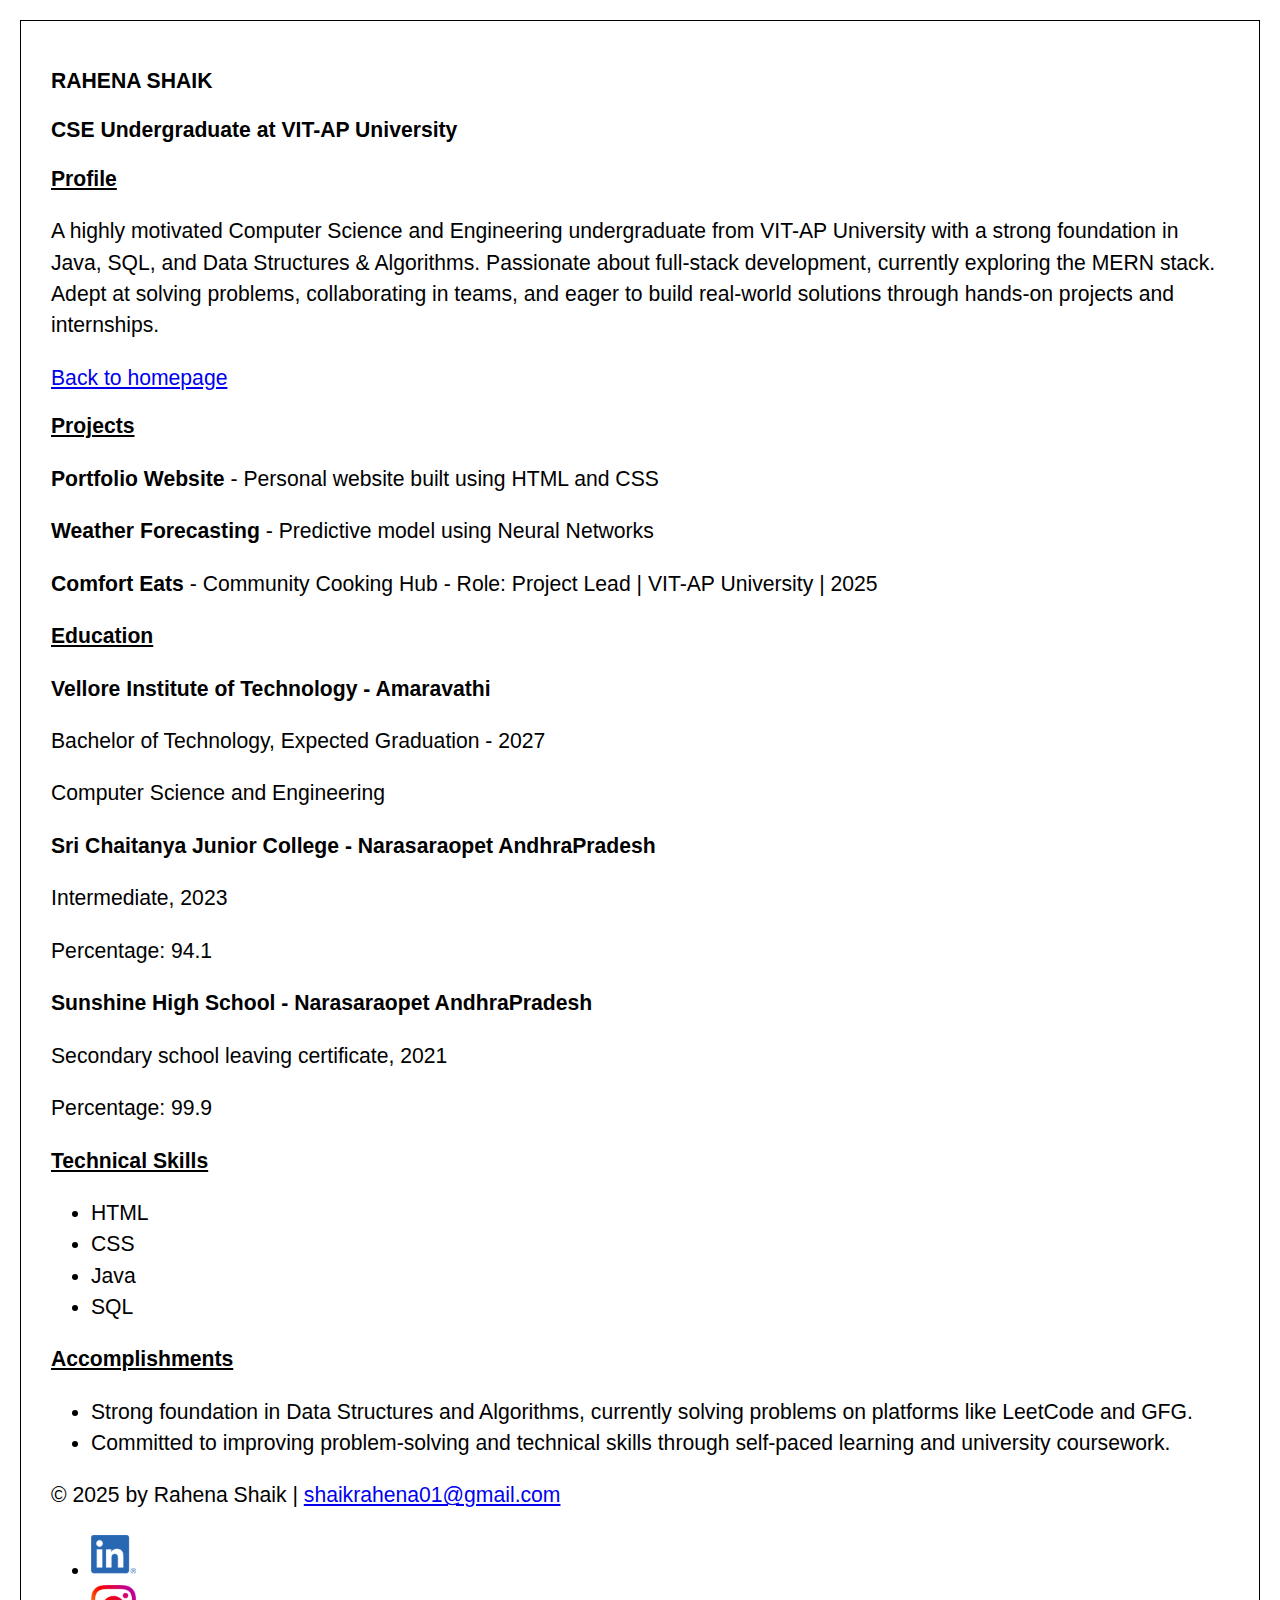
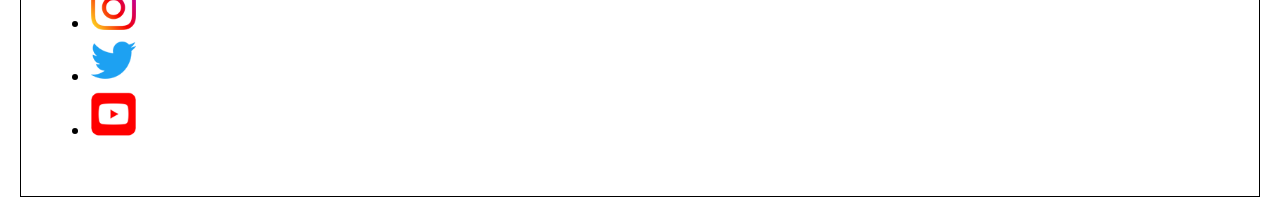
<file: resume.html>
<!DOCTYPE html>
<html lang="en">
<head>
  <meta charset="UTF-8" />
  <meta name="viewport" content="width=device-width, initial-scale=1.0"/>
  <title>Rahena's Resume</title>
  <link rel="stylesheet" href="rstyle.css">
</head>
<body class="resume">
      <header >
      <div class="cw">
        <h1>RAHENA SHAIK</h1>
        <h2>CSE Undergraduate at VIT-AP University</h2>
      </div>
    </header>

    <main class="cw">
      <section class="rs" >
        <u><h2>Profile</h2></u>
        <p>A highly motivated Computer Science and Engineering undergraduate from VIT-AP University with a strong foundation in Java, SQL, and Data Structures & Algorithms. Passionate about full-stack development, currently exploring the MERN stack. Adept at solving problems, collaborating in teams, and eager to build real-world solutions through hands-on projects and internships.</p>
        <a  href="index.html" class="a">Back to homepage</a>
      </section>
      <section class="rs">
        <u><h2>Projects</h2></u>
        <div class="pw">
      <p><strong>Portfolio Website</strong> - Personal website built using HTML and CSS</p>
      <p><strong>Weather Forecasting</strong> - Predictive model using Neural Networks</p>
      <p><strong>Comfort Eats</strong> - Community Cooking Hub - Role: Project Lead | VIT-AP University | 2025</p>
        </div>
    </section>

      <section class="rs">
        <u><h2>Education</h2></u>
        <section class="ei">
          <h3>Vellore Institute of Technology - Amaravathi</h3>
          <p>Bachelor of Technology, Expected Graduation - 2027</p>
          <p>Computer Science and Engineering</p>
        </section>

        <section class="ei">
          <h3>Sri Chaitanya Junior College - Narasaraopet AndhraPradesh</h3>
          <p>Intermediate, 2023</p>
          <p>Percentage: 94.1</p>
        </section>

        <section class="ei">
          <h3>Sunshine High School - Narasaraopet AndhraPradesh</h3>
          <p>Secondary school leaving certificate, 2021</p>
          <p>Percentage: 99.9</p>
        </section>
      </section>

      <section class="rs">
        <u><h2>Technical Skills</h2></u>
        <ul>
          <li>HTML</li>
          <li>CSS</li>
          <li>Java</li>
          <li>SQL</li>
        </ul>
      </section>

      <section class="rs">
        <u><h2>Accomplishments</h2></u>
        <ul>
          <li>Strong foundation in Data Structures and Algorithms, currently solving problems on platforms like LeetCode and GFG.</li>
          <li> Committed to improving problem-solving and technical skills through self-paced learning and university coursework.</li>
        </ul>
      </section>
    </main>
    
    <footer>
      <p>
        © 2025 by Rahena Shaik | <a class="a" href="mailto:shaikrahena01@gmail.com">shaikrahena01@gmail.com</a>
      </p>

      <ul class="socials">
        <li>
          <a
            href="https://www.linkedin.com/in/rahena-shaik-347996292" 
            ><img src="icon-logo-linkedin.png" alt="icon-logo-linkedin" width="45px" height="45px" class="a"
          /></a>
        </li>
        <li>
          <a href="https://www.instagram.com/rah_ena"
            ><img src="icon-logo-instagram.png" alt="icon-logo-instagram" width="45px" height="45px" class="a"
          /></a>
        </li>
        <li>
          <a href="https://x.com/RahenaShai70089"
            ><img src="icon-logo-twitter.png" alt="icon-logo-twitter"  width="45px" height="45px" class="a"
          /></a>
        </li>
        <li>
          <a href="https://youtube.com/@rahenashaik"
            ><img src="icon-logo-youtube.png" alt="icon-logo-youtube"  width="45px" height="45px" class="a"
          /></a>
        </li>
      </ul>
    </footer>
  </body>
</html>
</file>
<file: rstyle.css>
*{
    border: border-box;
    font-family:Arial, Helvetica, sans-serif;
    line-height :1.7rem;
    font-size: 1.15rem;
}
body{
    border:1.8px,solid,black;
    margin:20px;
    padding:30px;
}
.a:hover{
    color: red;
}
</file>
